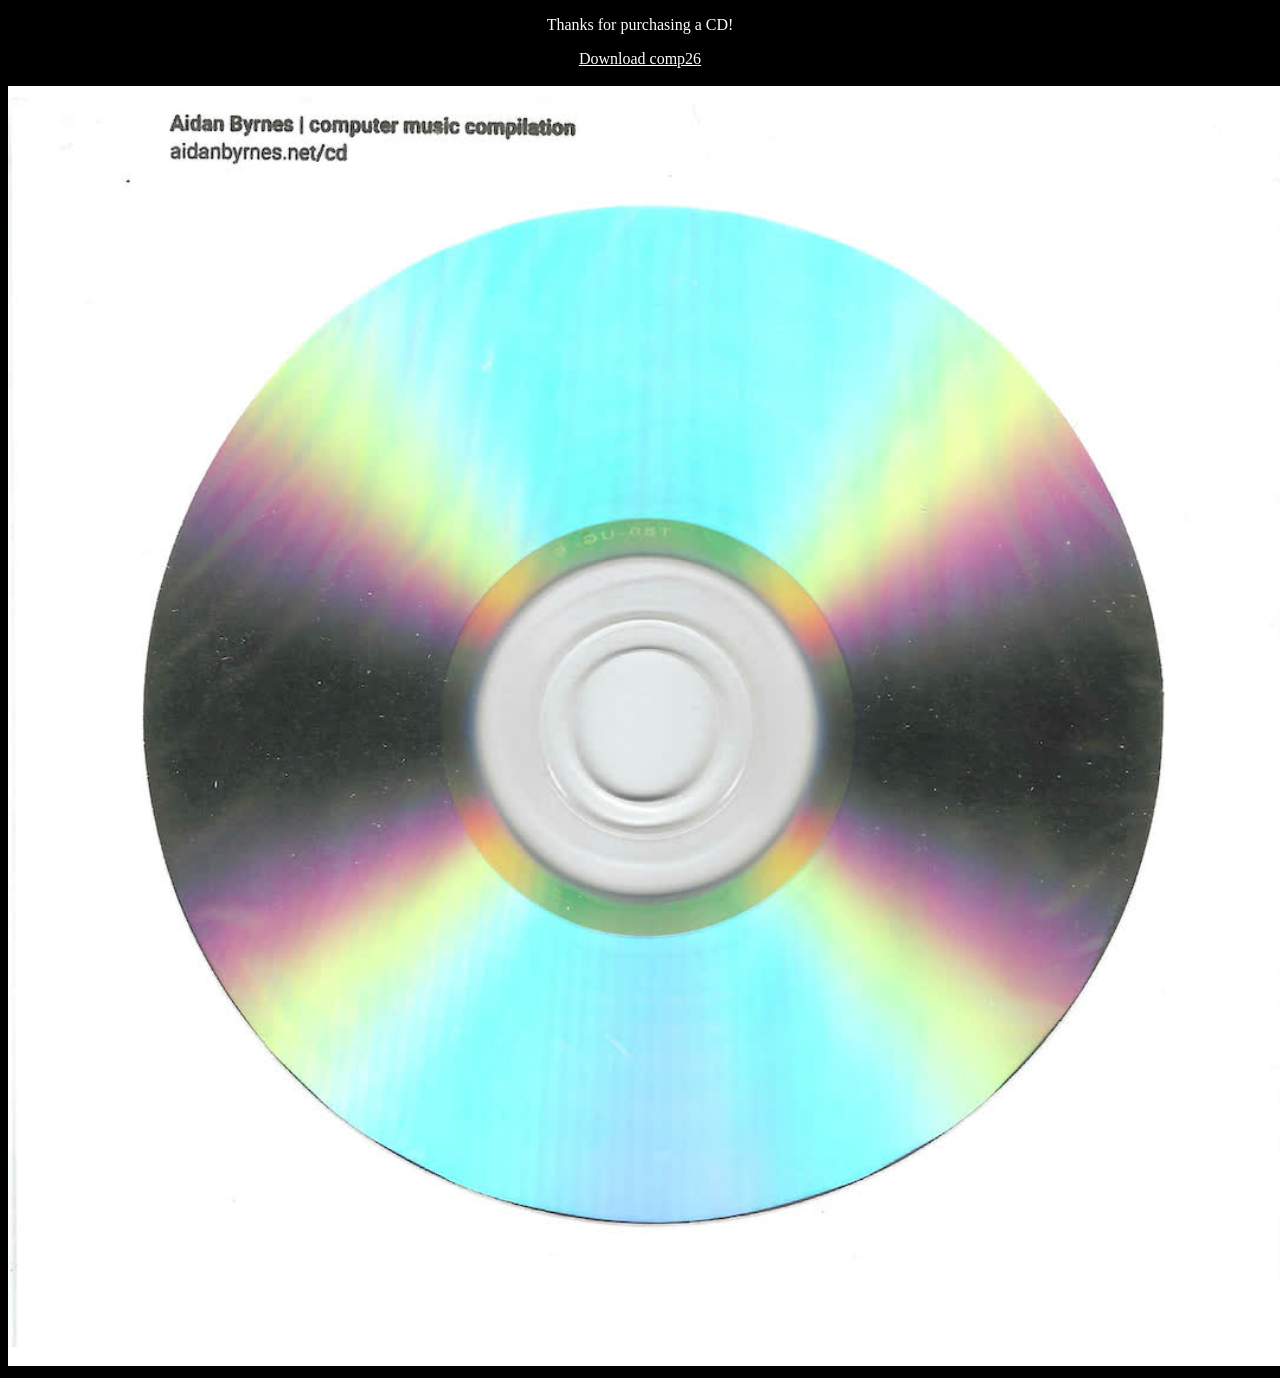
<file: cd/index.html>
<!DOCTYPE html>
<html lang="en">
<head>
    <meta charset="UTF-8">
    <meta name="viewport" content="width=device-width, initial-scale=1.0">
    <title>CD compilations</title>

    <link rel="apple-touch-icon" sizes="180x180" href="https://aidanbyrnes.net/icons/apple-touch-icon.png">
    <link rel="icon" type="image/png" sizes="32x32" href="https://aidanbyrnes.net/icons/favicon-32x32.png">
    <link rel="icon" type="image/png" sizes="16x16" href="https://aidanbyrnes.net/icons/favicon-16x16.png">
    <link rel="manifest" href="https://aidanbyrnes.net/icons/site.webmanifest">

    <link rel="stylesheet" href="style.css">
</head>
<body>
    <p>Thanks for purchasing a CD!</p>
    <a href="https://drive.google.com/file/d/1i9IwcBVOKZ6nocVf_1f-MK4qQfkGqaol/view?usp=sharing">Download comp26</a>
    <br>
    <br>
    <img src="covers/COMP_26_web.jpg" alt="COMP_26 cover" style="width: 100vw;">
</body>
</html>
</file>
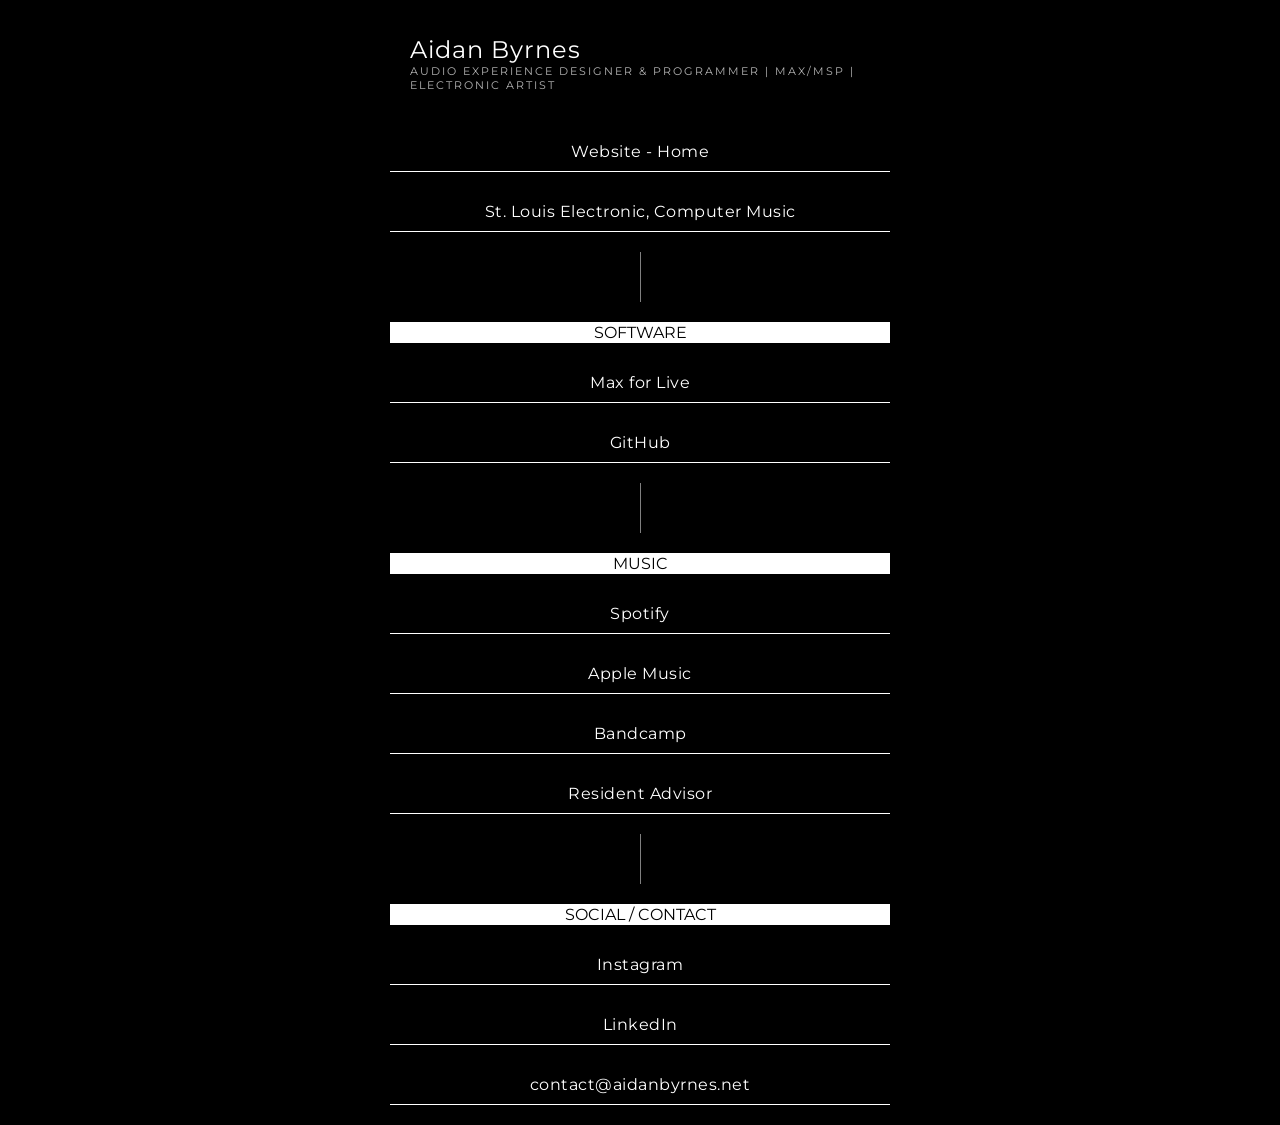
<file: links/index.html>
<!DOCTYPE html>
<html lang="en">
<head>
    <meta charset="UTF-8">
    <meta name="viewport" content="width=device-width, initial-scale=1.0">
    <title>Aidan Byrnes</title>
    <style>
        @font-face {
            font-family: Main;
            src: url(../Montserrat-VariableFont_wght.ttf);
        }

        * {
            margin: 0;
            padding: 0;
            box-sizing: border-box;
        }

        body {
            background-color: #000000;
            color: #ffffff;
            font-family: Main, monospace;
            min-height: 100vh;
            overflow-x: hidden;
        }

        #background {
            filter: blur(100px);
            position: fixed;
            top: 0;
            left: 0;
            width: 100%;
            height: 100%;
            z-index: 0;
        }

        .content-wrapper {
            position: relative;
            z-index: 1;
            min-height: 100vh;
            display: flex;
            justify-content: center;
            align-items: center;
            padding: 20px;
        }

        .container {
            max-width: 500px;
            width: 100%;
        }

        .title-box {
            /*border: 1px solid #ffffff;*/
            padding: 15px 20px;
            margin-bottom: 20px;
            position: relative;
            background-color: rgba(0, 0, 0, 0.85);
            backdrop-filter: blur(10px);
        }

        .title-box h1 {
            font-size: 24px;
            font-weight: normal;
            letter-spacing: 1px;
        }

        .header-box {
            text-transform: uppercase;
            border: 1px solid #ffffff;
            text-align: center;
            text-decoration: none;
            color: #000000;
            display: block;
            transition: all 0.2s ease;
            position: relative;
            background-color: rgb(255, 255, 255);
        }

        .connection {
            width: 1px;
            height: 50px;
            background-color: rgba(255, 255, 255, .5);
            margin: 0 auto 0;
        }

        .links {
            display: flex;
            flex-direction: column;
            gap: 20px;
        }

        .link-node {
            position: relative;
        }

        .link-box {
            border-bottom: 1px solid #ffffff;
            padding: 10px 20px;
            text-align: center;
            text-decoration: none;
            color: #ffffff;
            display: block;
            transition: all 0.2s ease;
            position: relative;
            background-color: rgba(0, 0, 0, 0.85);
        }

        .link-box:hover {
            background-color: rgba(26, 26, 26, 0.9);
        }

        .link-box:active {
            background-color: #ffffff;
            color: #000000;
        }

        .link-label {
            font-size: 11px;
            text-transform: uppercase;
            letter-spacing: 2px;
            margin-bottom: 5px;
            opacity: 0.7;
        }

        .link-text {
            font-size: 16px;
            letter-spacing: 0.5px;
        }

        @media (max-width: 600px) {
            .title-box h1 {
                font-size: 20px;
            }
            
            .bio-box {
                font-size: 14px;
            }
            
            .link-text {
                font-size: 14px;
            }

            .header-box {
                font-size: 14px;
            }
        }
    </style>
    <link rel="apple-touch-icon" sizes="180x180" href="../icons/apple-touch-icon.png">
    <link rel="icon" type="image/png" sizes="32x32" href="../icons/favicon-32x32.png">
    <link rel="icon" type="image/png" sizes="16x16" href="../icons/favicon-16x16.png">
    <link rel="manifest" href="../icons/site.webmanifest">
</head>
<body>
    <div class="content-wrapper">
        <div class="container">
            <div class="title-box">
                <h1>Aidan Byrnes</h1>
                <div class="link-label">Audio Experience Designer & Programmer | Max/MSP | Electronic Artist</div>
            </div>

            <div class="links">
                <div class="link-node">
                    <a href="../" class="link-box" rel="noopener">
                        <div class="link-text">Website - Home</div>
                    </a>
                </div>

                <div class="link-node">
                    <a href="https://slecm.org" class="link-box" rel="noopener">
                        <div class="link-text">St. Louis Electronic, Computer Music</div>
                    </a>
                </div>

                <div class="connection"></div>

                <div class="header-box">
                    <p>Software</p>
                </div>

                <div class="link-node">
                    <a href="https://aidanbyrnes.gumroad.com/" class="link-box" rel="noopener">
                        <div class="link-text">Max for Live</div>
                    </a>
                </div>

                <div class="link-node">
                    <a href="https://github.com/aidanbyrnes" class="link-box" rel="noopener">
                        <div class="link-text">GitHub</div>
                    </a>
                </div>

                <div class="connection"></div>

                <div class="header-box">
                    <p>Music</p>
                </div>

                <div class="link-node">
                    <a href="https://open.spotify.com/artist/0D8aUMWATEeIrvMCrDg5eM" class="link-box" rel="noopener">
                        <div class="link-text">Spotify</div>
                    </a>
                </div>

                <div class="link-node">
                    <a href="https://music.apple.com/us/artist/aidan-byrnes/1628927608" class="link-box" rel="noopener">
                        <div class="link-text">Apple Music</div>
                    </a>
                </div>

                <div class="link-node">
                    <a href="https://aidanbyrnes.bandcamp.com/" class="link-box" rel="noopener">
                        <div class="link-text">Bandcamp</div>
                    </a>
                </div>

                <div class="link-node">
                    <a href="https://ra.co/dj/aidanbyrnes" class="link-box" rel="noopener">
                        <div class="link-text">Resident Advisor</div>
                    </a>
                </div>

                <div class="connection"></div>

                <div class="header-box">
                    <p>Social / contact</p>
                </div>

                <div class="link-node">
                    <a href="https://www.instagram.com/aidan.byrnes/" class="link-box" rel="noopener">
                        <div class="link-text">Instagram</div>
                    </a>
                </div>

                <div class="link-node">
                    <a href="https://www.linkedin.com/in/aidanbyrnes/" class="link-box" rel="noopener">
                        <div class="link-text">LinkedIn</div>
                    </a>
                </div>

                <div class="link-node">
                    <a href='mailto:"Aidan Byrnes"<contact@aidanbyrnes.net>' class="link-box" rel="noopener">
                        <div class="link-text">contact@aidanbyrnes.net</div>
                    </a>
                </div>
            </div>
        </div>
    </div>
</body>
</html>
</file>
<file: cd/style.css>
body {
    background-color: #000000;
    color: #ffffff;
    text-align: center;
}

a {
    color: #ffffff;
}

a:visited {
    color: #ffffff;
}
</file>
